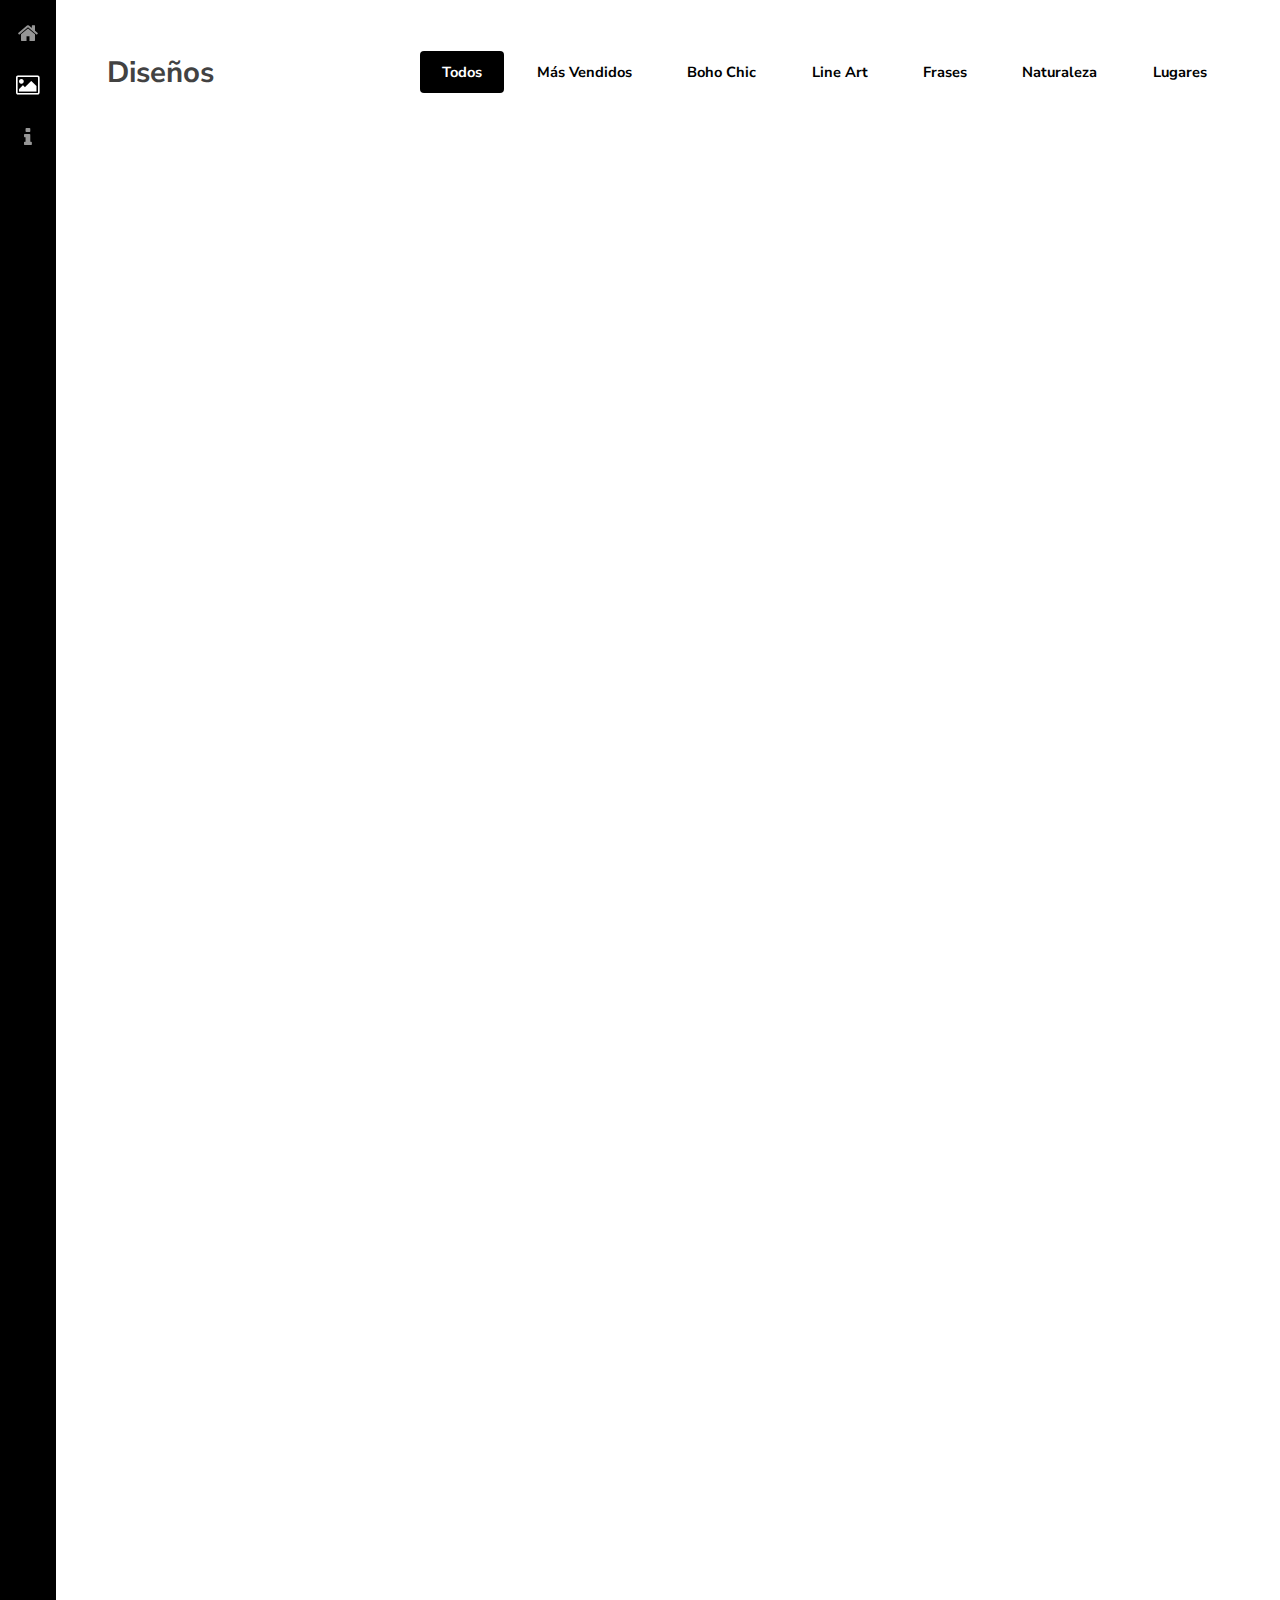
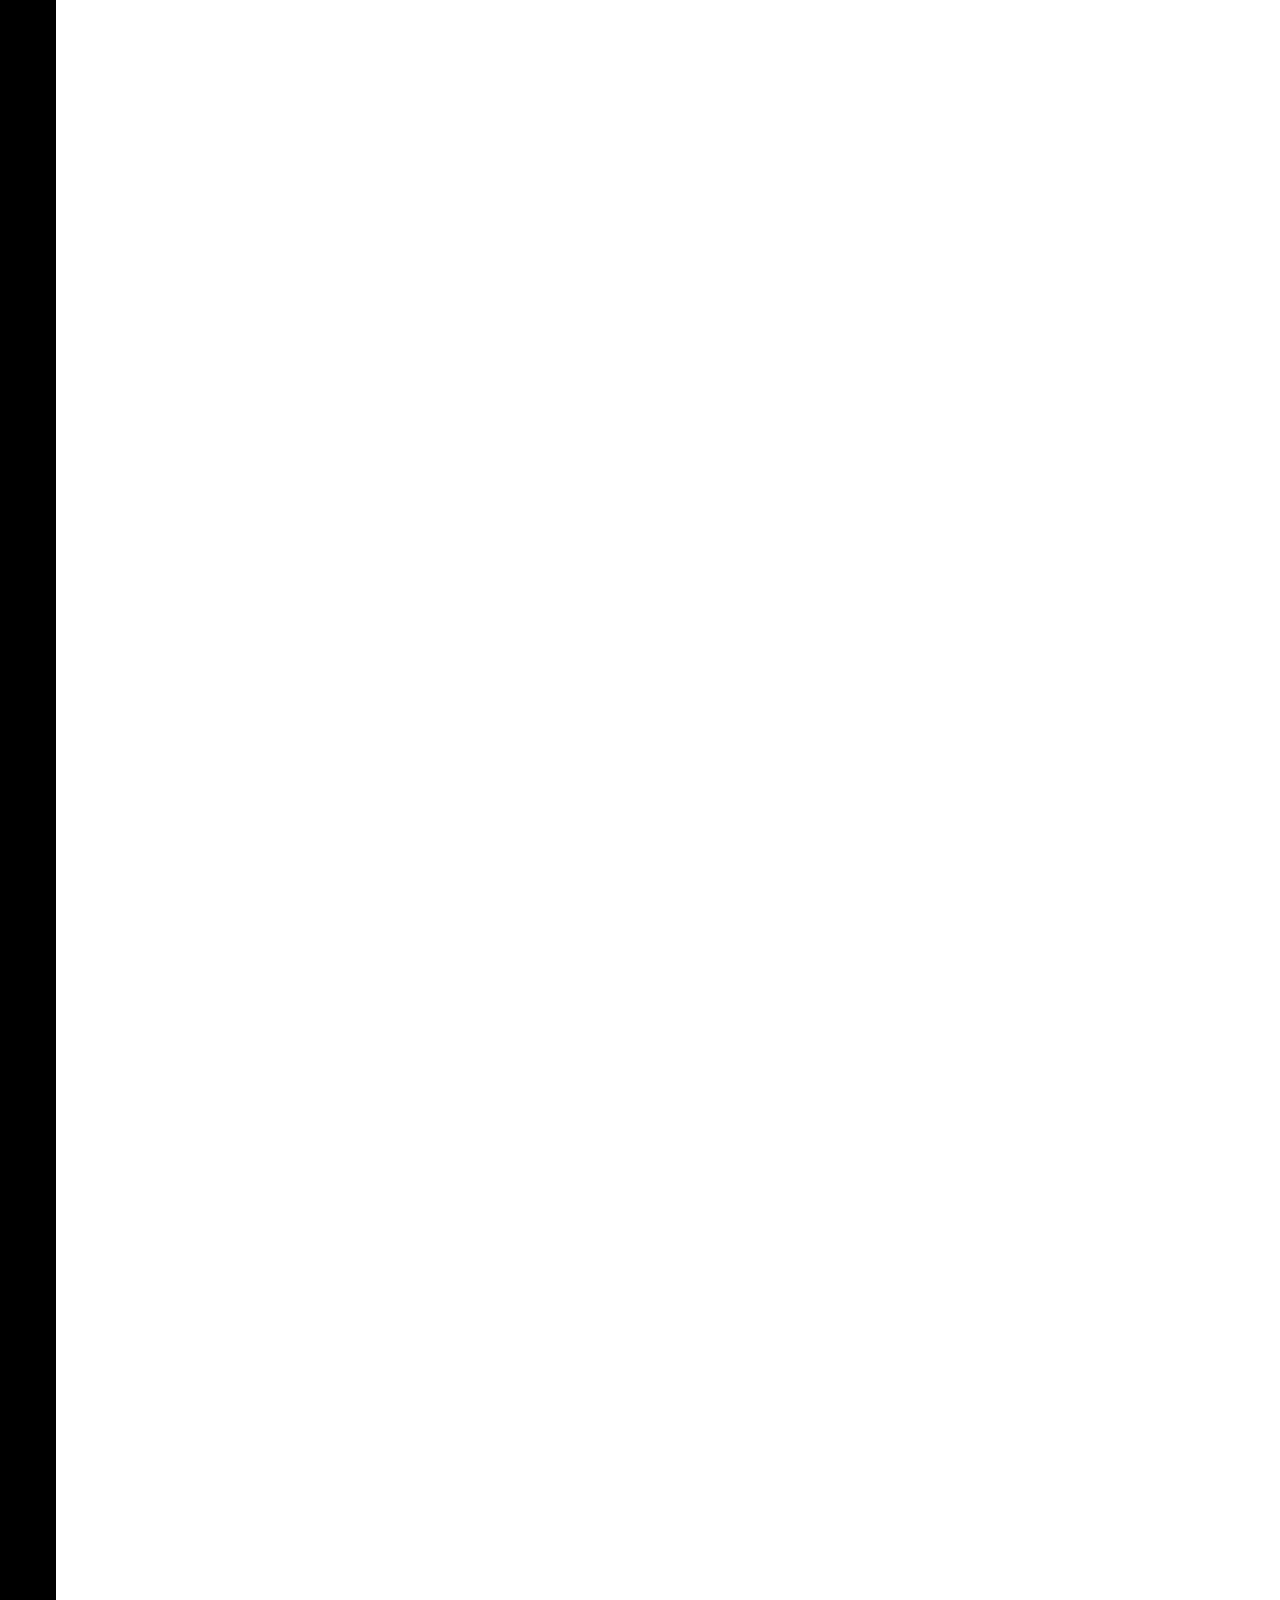
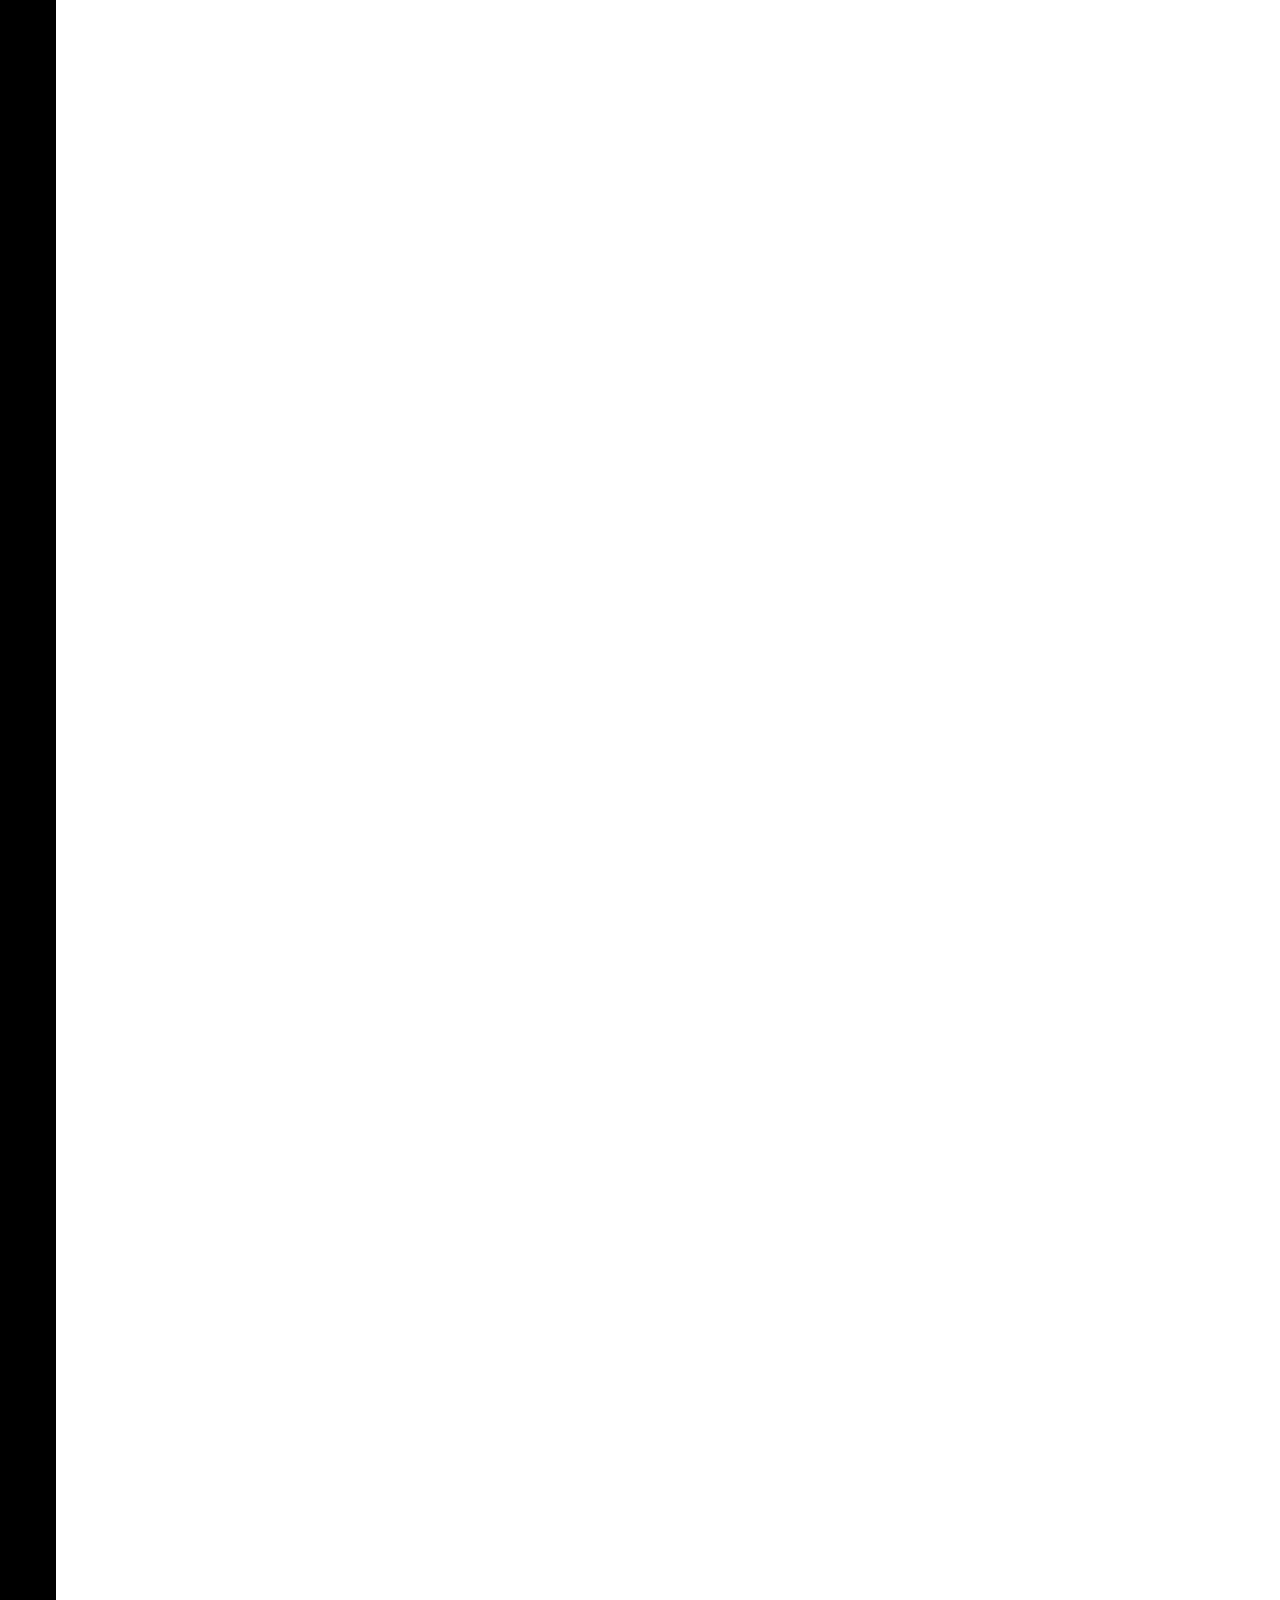
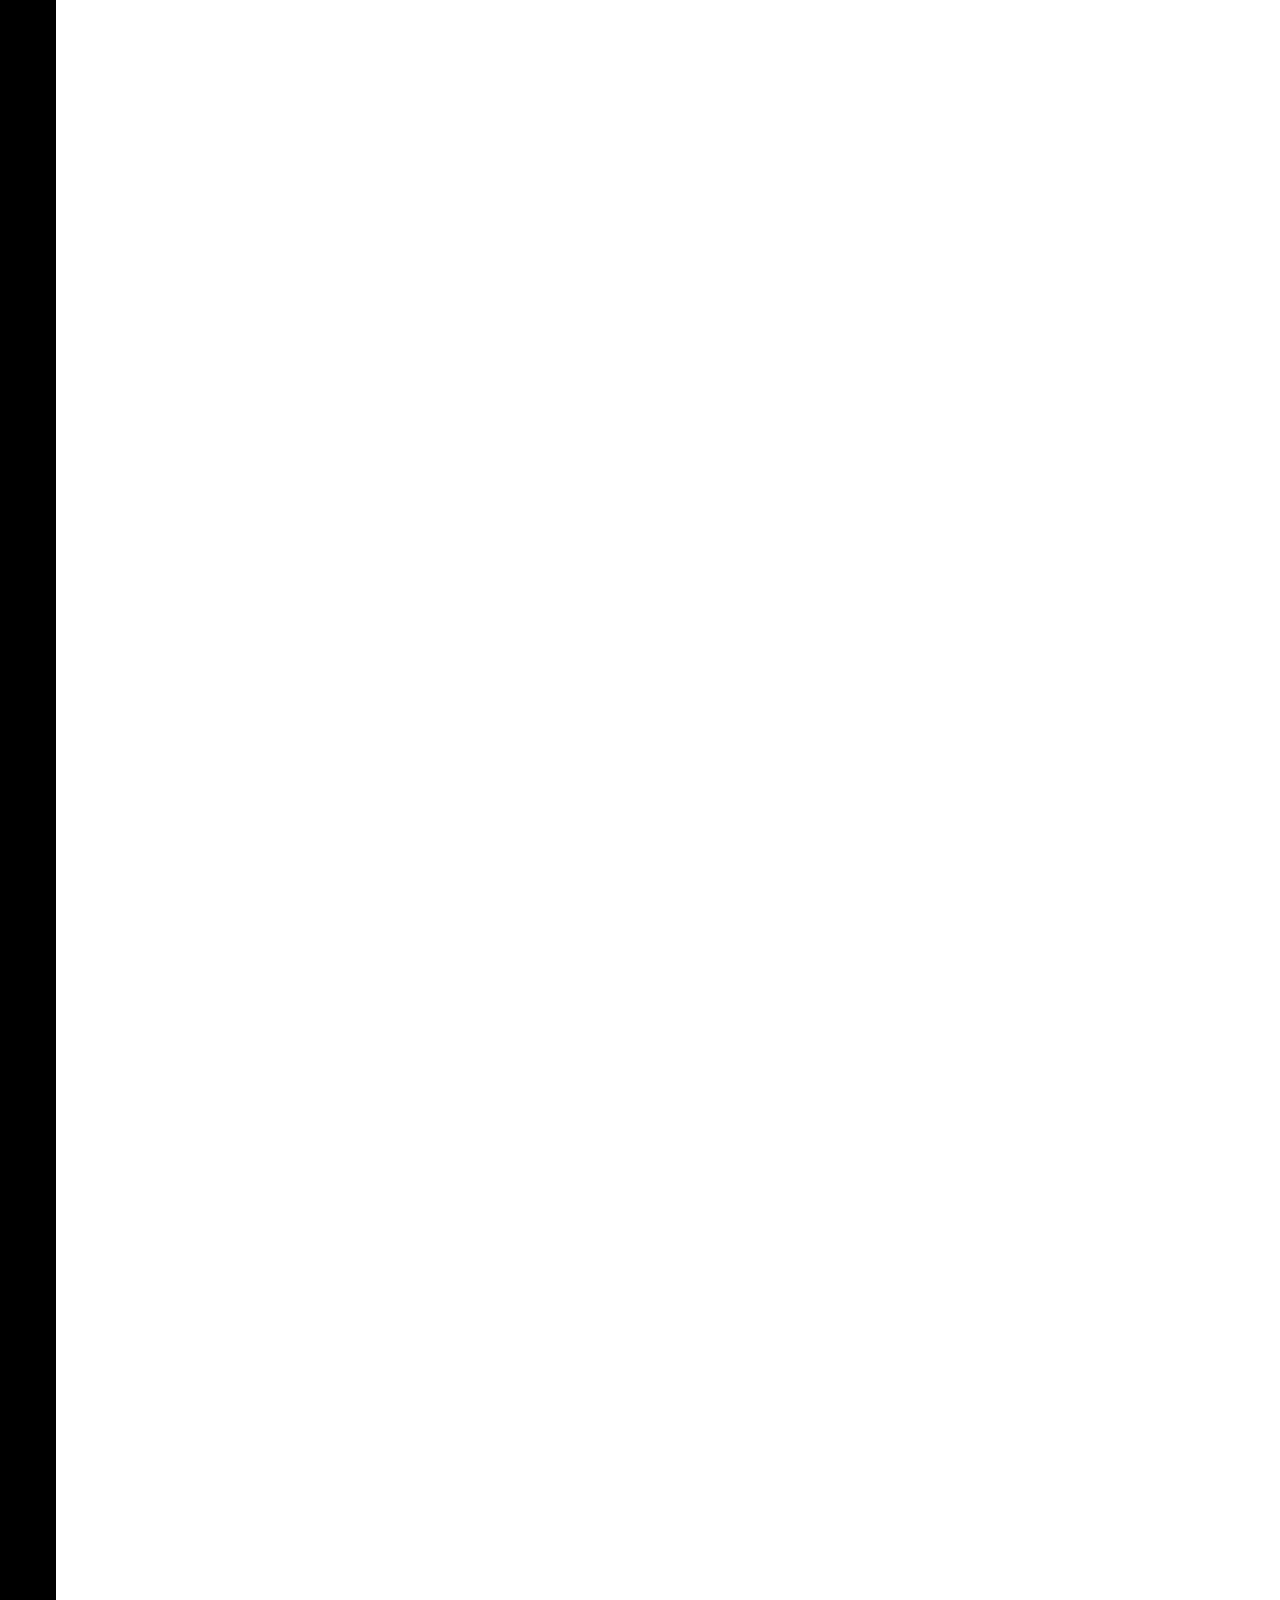
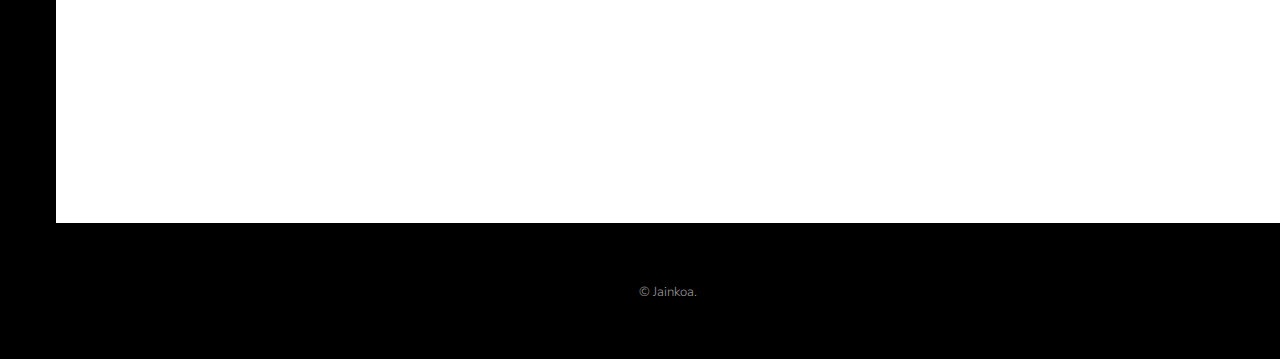
<file: gallery.html>
<!DOCTYPE HTML>
<html>
	<head>
		<title>Jainkoa Cuadros</title>
		<meta charset="utf-8" />
		<meta name="viewport" content="width=device-width, initial-scale=1" />
		<link rel="stylesheet" href="assets/css/main.css" />
	</head>
	<body>
		<div class="page-wrap">

			<!-- Nav -->
				<nav id="nav">
					<ul>
						<li><a href="index.html"><span class="icon fa-home"></span></a></li>
						<li><a href="gallery.html" class="active"><span class="icon fa-image"></span></a></li>
						<li><a href="generic.html"><span class="icon fa-info"></span></a></li>
					</ul>
				</nav>

			<!-- Main -->
				<section id="main">

					<!-- Gallery -->
						<section id="galleries">

							<!-- Photo Galleries -->
								<div class="gallery">

									<!-- Filters -->
										<header>
											<h1>Diseños</h1>
											<ul class="tabs">
												<li><a href="#" data-tag="all" class="button active">Todos</a></li>
												<li><a href="#" data-tag="top" class="button">Más Vendidos</a></li>
												<li><a href="#" data-tag="bohochic" class="button">Boho Chic</a></li>
												<li><a href="#" data-tag="lineart" class="button">Line Art</a></li>
												<li><a href="#" data-tag="frases" class="button">Frases</a></li>
												<li><a href="#" data-tag="naturaleza" class="button">Naturaleza</a></li>
												<li><a href="#" data-tag="lugares" class="button">Lugares</a></li>
											</ul>
										</header>

										<div class="content">
											<div class="media all bohochic">
												<a href="images/fulls/R6.jpg"><img src="images/thumbs/R6.jpg" alt="" title="R6" /></a>
											</div>
											<div class="media all bohochic">
												<a href="images/fulls/R7.jpg"><img src="images/thumbs/R7.jpg" alt="" title="R7" /></a>
											</div>
											<div class="media all bohochic">
												<a href="images/fulls/R23.jpg"><img src="images/thumbs/R23.jpg" alt="" title="R23" /></a>
											</div>
											<div class="media all bohochic">
												<a href="images/fulls/R24.jpg"><img src="images/thumbs/R24.jpg" alt="" title="R24" /></a>
											</div>
											<div class="media all bohochic">
												<a href="images/fulls/R25.jpg"><img src="images/thumbs/R25.jpg" alt="" title="R25" /></a>
											</div>
											<div class="media all bohochic">
												<a href="images/fulls/R28.jpg"><img src="images/thumbs/R28.jpg" alt="" title="R28" /></a>
											</div>
											<div class="media all bohochic">
												<a href="images/fulls/R29.jpg"><img src="images/thumbs/R29.jpg" alt="" title="R29" /></a>
											</div>
											<div class="media all bohochic">
												<a href="images/fulls/R8.jpg"><img src="images/thumbs/R8.jpg" alt="" title="R8" /></a>
											</div>
											<div class="media all bohochic">
												<a href="images/fulls/R9.jpg"><img src="images/thumbs/R9.jpg" alt="" title="R9" /></a>
											</div>
											<div class="media all bohochic">
												<a href="images/fulls/R20.jpg"><img src="images/thumbs/R20.jpg" alt="" title="R20" /></a>
											</div>
											<div class="media all bohochic">
												<a href="images/fulls/R31.jpg"><img src="images/thumbs/R31.jpg" alt="" title="R31" /></a>
											</div>
											<div class="media all bohochic">
												<a href="images/fulls/R32.jpg"><img src="images/thumbs/R32.jpg" alt="" title="R32" /></a>
											</div>
											<div class="media all top bohochic">
												<a href="images/fulls/R10.jpg"><img src="images/thumbs/R10.jpg" alt="" title="R10" /></a>
											</div>
											<div class="media all top bohochic">
												<a href="images/fulls/R11.jpg"><img src="images/thumbs/R11.jpg" alt="" title="R11" /></a>
											</div>
											<div class="media all top bohochic">
												<a href="images/fulls/R12.jpg"><img src="images/thumbs/R12.jpg" alt="" title="R12" /></a>
											</div>
											<div class="media all bohochic">
												<a href="images/fulls/R13.jpg"><img src="images/thumbs/R13.jpg" alt="" title="R13" /></a>
											</div>
											<div class="media all bohochic">
												<a href="images/fulls/R14.jpg"><img src="images/thumbs/R14.jpg" alt="" title="R14" /></a>
											</div>
											<div class="media all top lineart">
												<a href="images/fulls/R15.jpg"><img src="images/thumbs/R15.jpg" alt="" title="R15" /></a>
											</div>
											<div class="media all top lineart">
												<a href="images/fulls/R16.jpg"><img src="images/thumbs/R16.jpg" alt="" title="R16" /></a>
											</div>
											<div class="media all bohochic">
												<a href="images/fulls/R18.jpg"><img src="images/thumbs/R18.jpg" alt="" title="R18" /></a>
											</div>
											<div class="media all bohochic">
												<a href="images/fulls/R19.jpg"><img src="images/thumbs/R19.jpg" alt="" title="R19" /></a>
											</div>
											<div class="media all lineart">
												<a href="images/fulls/R22.jpg"><img src="images/thumbs/R22.jpg" alt="" title="R22" /></a>
											</div>
											<div class="media all bohochic">
												<a href="images/fulls/R17.jpg"><img src="images/thumbs/R17.jpg" alt="" title="R17" /></a>
											</div>
											<div class="media all bohochic">
												<a href="images/fulls/R21.jpg"><img src="images/thumbs/R21.jpg" alt="" title="R21" /></a>
											</div>
											<div class="media all bohochic">
												<a href="images/fulls/R1.jpg"><img src="images/thumbs/R1.jpg" alt="" title="R1" /></a>
											</div>
											<div class="media all bohochic">
												<a href="images/fulls/R2.jpg"><img src="images/thumbs/R2.jpg" alt="" title="R2" /></a>
											</div>
											<div class="media all bohochic">
												<a href="images/fulls/R3.jpg"><img src="images/thumbs/R3.jpg" alt="" title="R3" /></a>
											</div>
											<div class="media all bohochic">
												<a href="images/fulls/R4.jpg"><img src="images/thumbs/R4.jpg" alt="" title="R4" /></a>
											</div>
											<div class="media all bohochic">
												<a href="images/fulls/R5.jpg"><img src="images/thumbs/R5.jpg" alt="" title="R5" /></a>
											</div>
											<div class="media all lineart">
												<a href="images/fulls/LAP1.jpg"><img src="images/thumbs/LAP1.jpg" alt="" title="LAP1" /></a>
											</div>
											<div class="media all lineart">
												<a href="images/fulls/LAP2.jpg"><img src="images/thumbs/LAP2.jpg" alt="" title="LAP2" /></a>
											</div>
											<div class="media all top lineart">
												<a href="images/fulls/LA6.jpg"><img src="images/thumbs/LA6.jpg" alt="" title="LA6" /></a>
											</div>
											<div class="media all top lineart">
												<a href="images/fulls/LA7.jpg"><img src="images/thumbs/LA7.jpg" alt="" title="LA7" /></a>
											</div>
											<div class="media all lineart">
												<a href="images/fulls/LA9.jpg"><img src="images/thumbs/LA9.jpg" alt="" title="LA9" /></a>
											</div>
											<div class="media all lineart">
												<a href="images/fulls/LA10.jpg"><img src="images/thumbs/LA10.jpg" alt="" title="LA10" /></a>
											</div>
											<div class="media all lineart">
												<a href="images/fulls/LA11.jpg"><img src="images/thumbs/LA11.jpg" alt="" title="LA11" /></a>
											</div>
											<div class="media all lineart">
												<a href="images/fulls/LA12.jpg"><img src="images/thumbs/LA12.jpg" alt="" title="LA12" /></a>
											</div>
											<div class="media all lineart">
												<a href="images/fulls/LA13.jpg"><img src="images/thumbs/LA13.jpg" alt="" title="LA13" /></a>
											</div>
											<div class="media all lineart">
												<a href="images/fulls/LA14.jpg"><img src="images/thumbs/LA14.jpg" alt="" title="LA14" /></a>
											</div>
											<div class="media all top lineart">
												<a href="images/fulls/LA15.jpg"><img src="images/thumbs/LA15.jpg" alt="" title="LA15" /></a>
											</div>
											<div class="media all top lineart">
												<a href="images/fulls/LA16.jpg"><img src="images/thumbs/LA16.jpg" alt="" title="LA16" /></a>
											</div>
											<div class="media all top lineart">
												<a href="images/fulls/LA17.jpg"><img src="images/thumbs/LA17.jpg" alt="" title="LA17" /></a>
											</div>
											<div class="media all lineart">
												<a href="images/fulls/LA18.jpg"><img src="images/thumbs/LA18.jpg" alt="" title="LA18" /></a>
											</div>
											<div class="media all lineart">
												<a href="images/fulls/LA19.jpg"><img src="images/thumbs/LA19.jpg" alt="" title="LA19" /></a>
											</div>
											<div class="media all bohochic">
												<a href="images/fulls/LA20.jpg"><img src="images/thumbs/LA20.jpg" alt="" title="LA20" /></a>
											</div>
											<div class="media all lineart">
												<a href="images/fulls/LA21.jpg"><img src="images/thumbs/LA21.jpg" alt="" title="LA21" /></a>
											</div>
											<div class="media all bohochic">
												<a href="images/fulls/LA23.jpg"><img src="images/thumbs/LA23.jpg" alt="" title="LA23" /></a>
											</div>
											<div class="media all top lineart">
												<a href="images/fulls/LA1.jpg"><img src="images/thumbs/LA1.jpg" alt="" title="LA1" /></a>
											</div>
											<div class="media all lineart">
												<a href="images/fulls/LA2.jpg"><img src="images/thumbs/LA2.jpg" alt="" title="LA2" /></a>
											</div>
											<div class="media all lineart">
												<a href="images/fulls/LA3.jpg"><img src="images/thumbs/LA3.jpg" alt="" title="LA3" /></a>
											</div>
											<div class="media all lineart">
												<a href="images/fulls/LA4.jpg"><img src="images/thumbs/LA4.jpg" alt="" title="LA4" /></a>
											</div>
											<div class="media all frases">
												<a href="images/fulls/D1.jpg"><img src="images/thumbs/D1.jpg" alt="" title="D1" /></a>
											</div>
											<div class="media all frases">
												<a href="images/fulls/D2.jpg"><img src="images/thumbs/D2.jpg" alt="" title="D2" /></a>
											</div>
											<div class="media all top frases">
												<a href="images/fulls/D3.jpg"><img src="images/thumbs/D3.jpg" alt="" title="D3" /></a>
											</div>
											<div class="media all frases">
												<a href="images/fulls/D4.jpg"><img src="images/thumbs/D4.jpg" alt="" title="D4" /></a>
											</div>
											<div class="media all frases">
												<a href="images/fulls/D5.jpg"><img src="images/thumbs/D5.jpg" alt="" title="D5" /></a>
											</div>
											<div class="media all frases">
												<a href="images/fulls/D6.jpg"><img src="images/thumbs/D6.jpg" alt="" title="D6" /></a>
											</div>
											<div class="media all frases">
												<a href="images/fulls/T1.jpg"><img src="images/thumbs/T1.jpg" alt="" title="T1" /></a>
											</div>
											<div class="media all frases">
												<a href="images/fulls/T2.jpg"><img src="images/thumbs/T2.jpg" alt="" title="T2" /></a>
											</div>
											<div class="media all frases">
												<a href="images/fulls/T3.jpg"><img src="images/thumbs/T3.jpg" alt="" title="T3" /></a>
											</div>
											<div class="media all frases">
												<a href="images/fulls/T4.jpg"><img src="images/thumbs/T4.jpg" alt="" title="T4" /></a>
											</div>
											<div class="media all frases">
												<a href="images/fulls/T5.jpg"><img src="images/thumbs/T5.jpg" alt="" title="T5" /></a>
											</div>
											<div class="media all lugares">
												<a href="images/fulls/C1.jpg"><img src="images/thumbs/C1.jpg" alt="" title="C1" /></a>
											</div>
											<div class="media all lugares">
												<a href="images/fulls/C2.jpg"><img src="images/thumbs/C2.jpg" alt="" title="C2" /></a>
											</div>
											<div class="media all lugares">
												<a href="images/fulls/C3.jpg"><img src="images/thumbs/C3.jpg" alt="" title="C3" /></a>
											</div>
											<div class="media all lugares">
												<a href="images/fulls/C4.jpg"><img src="images/thumbs/C4.jpg" alt="" title="C4" /></a>
											</div>
											<div class="media all lugares">
												<a href="images/fulls/C5.jpg"><img src="images/thumbs/C5.jpg" alt="" title="C5" /></a>
											</div>
											<div class="media all lugares">
												<a href="images/fulls/C6.jpg"><img src="images/thumbs/C6.jpg" alt="" title="C6" /></a>
											</div>
											<div class="media all lugares">
												<a href="images/fulls/C7.jpg"><img src="images/thumbs/C7.jpg" alt="" title="C7" /></a>
											</div>
											<div class="media all lugares">
												<a href="images/fulls/C8.jpg"><img src="images/thumbs/C8.jpg" alt="" title="C8" /></a>
											</div>
											<div class="media all naturaleza">
												<a href="images/fulls/FH1.jpg"><img src="images/thumbs/FH1.jpg" alt="" title="FH1" /></a>
											</div>
											<div class="media all naturaleza">
												<a href="images/fulls/FH2.jpg"><img src="images/thumbs/FH2.jpg" alt="" title="FH2" /></a>
											</div>
											<div class="media all naturaleza">
												<a href="images/fulls/FH4.jpg"><img src="images/thumbs/FH4.jpg" alt="" title="FH4" /></a>
											</div>
											<div class="media all naturaleza">
												<a href="images/fulls/FH6.jpg"><img src="images/thumbs/FH6.jpg" alt="" title="FH6" /></a>
											</div>
											<div class="media all naturaleza">
												<a href="images/fulls/FH9.jpg"><img src="images/thumbs/FH9.jpg" alt="" title="FH9" /></a>
											</div>
											<div class="media all naturaleza">
												<a href="images/fulls/FH10.jpg"><img src="images/thumbs/FH10.jpg" alt="" title="FH10" /></a>
											</div>
											<div class="media all naturaleza">
												<a href="images/fulls/FH11.jpg"><img src="images/thumbs/FH11.jpg" alt="" title="FH11" /></a>
											</div>
											<div class="media all naturaleza">
												<a href="images/fulls/FP1.jpg"><img src="images/thumbs/FP1.jpg" alt="" title="FP1" /></a>
											</div>
											<div class="media all naturaleza">
												<a href="images/fulls/FP2.jpg"><img src="images/thumbs/FP2.jpg" alt="" title="FP2" /></a>
											</div>
											<div class="media all naturaleza">
												<a href="images/fulls/FP3.jpg"><img src="images/thumbs/FP3.jpg" alt="" title="FP3" /></a>
											</div>
											<div class="media all naturaleza">
												<a href="images/fulls/FP4.jpg"><img src="images/thumbs/FP4.jpg" alt="" title="FP4" /></a>
											</div>
											<div class="media all naturaleza">
												<a href="images/fulls/FP5.jpg"><img src="images/thumbs/FP5.jpg" alt="" title="FP5" /></a>
											</div>
											<div class="media all top naturaleza">
												<a href="images/fulls/FP6.jpg"><img src="images/thumbs/FP6.jpg" alt="" title="FP6" /></a>
											</div>
											<div class="media all naturaleza">
												<a href="images/fulls/FP7.jpg"><img src="images/thumbs/FP7.jpg" alt="" title="FP7" /></a>
											</div>
											<div class="media all naturaleza">
												<a href="images/fulls/FP8.jpg"><img src="images/thumbs/FP8.jpg" alt="" title="FP8" /></a>
											</div>
											<div class="media all naturaleza">
												<a href="images/fulls/FM1.jpg"><img src="images/thumbs/FM1.jpg" alt="" title="FM1" /></a>
											</div>
											<div class="media all naturaleza">
												<a href="images/fulls/FM2.jpg"><img src="images/thumbs/FM2.jpg" alt="" title="FM2" /></a>
											</div>
											<div class="media all naturaleza">
												<a href="images/fulls/FM3.jpg"><img src="images/thumbs/FM3.jpg" alt="" title="FM3" /></a>
											</div>
											<div class="media all naturaleza">
												<a href="images/fulls/FM4.jpg"><img src="images/thumbs/FM4.jpg" alt="" title="FM4" /></a>
											</div>
											<div class="media all naturaleza">
												<a href="images/fulls/FC1.jpg"><img src="images/thumbs/FC1.jpg" alt="" title="FC1" /></a>
											</div>
											<div class="media all naturaleza">
												<a href="images/fulls/FC3.jpg"><img src="images/thumbs/FC3.jpg" alt="" title="FC3" /></a>
											</div>
											<div class="media all naturaleza">
												<a href="images/fulls/FC4.jpg"><img src="images/thumbs/FC4.jpg" alt="" title="FC4" /></a>
											</div>							
										</div>
								</div>
						</section>

					<!-- Footer -->
						<footer id="footer">
							<div class="copyright">
								&copy; Jainkoa</a>.
							</div>
						</footer>
				</section>
		</div>

		<!-- Scripts -->
			<script src="assets/js/jquery.min.js"></script>
			<script src="assets/js/jquery.poptrox.min.js"></script>
			<script src="assets/js/jquery.scrolly.min.js"></script>
			<script src="assets/js/skel.min.js"></script>
			<script src="assets/js/util.js"></script>
			<script src="assets/js/main.js"></script>

	</body>
</html>
</file>
<file: assets/css/main.css>
@import url(font-awesome.min.css);
@import url("https://fonts.googleapis.com/css?family=Nunito+Sans:300,400,600");

/*
	Snapshot by TEMPLATED
	templated.co @templatedco
	Released for free under the Creative Commons Attribution 3.0 license (templated.co/license)
*/

/* Reset */

	html, body, div, span, applet, object, iframe, h1, h2, h3, h4, h5, h6, p, blockquote, pre, a, abbr, acronym, address, big, cite, code, del, dfn, em, img, ins, kbd, q, s, samp, small, strike, strong, sub, sup, tt, var, b, u, i, center, dl, dt, dd, ol, ul, li, fieldset, form, label, legend, table, caption, tbody, tfoot, thead, tr, th, td, article, aside, canvas, details, embed, figure, figcaption, footer, header, hgroup, menu, nav, output, ruby, section, summary, time, mark, audio, video {
		margin: 0;
		padding: 0;
		border: 0;
		font-size: 100%;
		font: inherit;
		vertical-align: baseline;
	}

	article, aside, details, figcaption, figure, footer, header, hgroup, menu, nav, section {
		display: block;
	}

	body {
		line-height: 1;
	}

	ol, ul {
		list-style: none;
	}

	blockquote, q {
		quotes: none;
	}

	blockquote:before, blockquote:after, q:before, q:after {
		content: '';
		content: none;
	}

	table {
		border-collapse: collapse;
		border-spacing: 0;
	}

	body {
		-webkit-text-size-adjust: none;
	}

/* Box Model */

	*, *:before, *:after {
		-moz-box-sizing: border-box;
		-webkit-box-sizing: border-box;
		box-sizing: border-box;
	}

/* Basic */

	@-ms-viewport {
		width: device-width;
	}

	body {
		-ms-overflow-style: scrollbar;
	}

	@media screen and (max-width: 480px) {

		html, body {
			min-width: 320px;
		}

	}

	body {
		background: #fff;
	}

		body.is-loading *, body.is-loading *:before, body.is-loading *:after {
			-moz-animation: none !important;
			-webkit-animation: none !important;
			-ms-animation: none !important;
			animation: none !important;
			-moz-transition: none !important;
			-webkit-transition: none !important;
			-ms-transition: none !important;
			transition: none !important;
		}

/* Type */

	body {
		background-color: rgb(0, 0, 0);
		color: #424242;
	}

	body, input, select, textarea {
		font-family: "Nunito Sans", Arial, Helvetica, sans-serif;
		font-size: 13pt;
		font-weight: 300;
		line-height: 1.65;
	}

		@media screen and (max-width: 1680px) {

			body, input, select, textarea {
				font-size: 11pt;
			}

		}

		@media screen and (max-width: 1280px) {

			body, input, select, textarea {
				font-size: 11pt;
			}

		}

		@media screen and (max-width: 980px) {

			body, input, select, textarea {
				font-size: 11pt;
			}

		}

		@media screen and (max-width: 736px) {

			body, input, select, textarea {
				font-size: 12pt;
			}

		}

		@media screen and (max-width: 480px) {

			body, input, select, textarea {
				font-size: 12pt;
			}

		}

	a {
		text-decoration: underline;
		color: #424242;
	}

		a:hover {
			text-decoration: none;
			color: #999999;
		}

	strong, b {
		font-weight: 700;
	}

	em, i {
		font-style: italic;
	}

	p {
		margin: 0 0 2em 0;
	}

	h1, h2, h3, h4, h5, h6 {
		font-weight: 700;
		line-height: 1.5;
		margin: 0 0 1em 0;
	}

		h1 a, h2 a, h3 a, h4 a, h5 a, h6 a {
			color: inherit;
			text-decoration: none;
		}

	h1 {
		font-size: 2em;
	}

		@media screen and (max-width: 480px) {

			h1 {
				font-size: 1.5em;
			}

		}

	h2 {
		font-size: 1.75em;
	}

		@media screen and (max-width: 480px) {

			h2 {
				font-size: 1.4em;
			}

		}

	h3 {
		font-size: 1.35em;
	}

	h4 {
		font-size: 1.1em;
	}

	h5 {
		font-size: 0.9em;
	}

	h6 {
		font-size: 0.7em;
	}

	sub {
		font-size: 0.8em;
		position: relative;
		top: 0.5em;
	}

	sup {
		font-size: 0.8em;
		position: relative;
		top: -0.5em;
	}

	blockquote {
		border-left: solid 4px;
		font-style: italic;
		margin: 0 0 2em 0;
		padding: 0.5em 0 0.5em 2em;
	}

	code {
		border-radius: 4px;
		border: solid 1px;
		font-family: "Courier New", monospace;
		font-size: 0.9em;
		margin: 0 0.25em;
		padding: 0.25em 0.65em;
	}

	pre {
		-webkit-overflow-scrolling: touch;
		font-family: "Courier New", monospace;
		font-size: 0.9em;
		margin: 0 0 2em 0;
	}

		pre code {
			display: block;
			line-height: 1.75;
			padding: 1em 1.5em;
			overflow-x: auto;
		}

	hr {
		border: 0;
		border-bottom: solid 1px;
		margin: 2em 0;
	}

		hr.major {
			margin: 3em 0;
		}

	.align-left {
		text-align: left;
	}

	.align-center {
		text-align: center;
	}

	.align-right {
		text-align: right;
	}

/* Box */

	.box {
		border-radius: 4px;
		border: solid 1px rgba(144, 144, 144, 0.25);
		margin-bottom: 2em;
		padding: 1.5em;
	}

		.box > :last-child,
		.box > :last-child > :last-child,
		.box > :last-child > :last-child > :last-child {
			margin-bottom: 0;
		}

		.box.alt {
			border: 0;
			border-radius: 0;
			padding: 0;
		}

/* Button */

	input[type="submit"],
	input[type="reset"],
	input[type="button"],
	button,
	.button {
		-moz-appearance: none;
		-webkit-appearance: none;
		-ms-appearance: none;
		appearance: none;
		-moz-transition: background-color 0.2s ease-in-out, color 0.2s ease-in-out;
		-webkit-transition: background-color 0.2s ease-in-out, color 0.2s ease-in-out;
		-ms-transition: background-color 0.2s ease-in-out, color 0.2s ease-in-out;
		transition: background-color 0.2s ease-in-out, color 0.2s ease-in-out;
		background: #ffffff;
		color: rgb(0, 0, 0);
		border-radius: 4px;
		border: 0;
		cursor: pointer;
		display: inline-block;
		font-weight: 700;
		height: 2.85em;
		line-height: 2.95em;
		padding: 0 1.5em;
		text-align: center;
		text-decoration: none;
		white-space: nowrap;
	}

		input[type="submit"].active,
		input[type="reset"].active,
		input[type="button"].active,
		button.active,
		.button.active {
			color: #FFF;
			background: #000000;
		}

			input[type="submit"].active:hover,
			input[type="reset"].active:hover,
			input[type="button"].active:hover,
			button.active:hover,
			.button.active:hover {
				color: #FFF;
				background: #000000;
			}

		input[type="submit"]:hover,
		input[type="reset"]:hover,
		input[type="button"]:hover,
		button:hover,
		.button:hover {
			color: #FFF;
			background: #000000;
		}

		input[type="submit"].alt,
		input[type="reset"].alt,
		input[type="button"].alt,
		button.alt,
		.button.alt {
			background: none;
			box-shadow: 0 0 0 2px rgba(144, 144, 144, 0.25);
		}

			input[type="submit"].alt:hover,
			input[type="reset"].alt:hover,
			input[type="button"].alt:hover,
			button.alt:hover,
			.button.alt:hover {
				background: rgba(144, 144, 144, 0.075);
				box-shadow: 0 0 0 2px rgba(144, 144, 144, 0.25);
			}

		input[type="submit"].icon,
		input[type="reset"].icon,
		input[type="button"].icon,
		button.icon,
		.button.icon {
			padding-left: 1.35em;
		}

			input[type="submit"].icon:before,
			input[type="reset"].icon:before,
			input[type="button"].icon:before,
			button.icon:before,
			.button.icon:before {
				margin-right: 0.5em;
			}

		input[type="submit"].fit,
		input[type="reset"].fit,
		input[type="button"].fit,
		button.fit,
		.button.fit {
			display: block;
			margin: 0 0 1em 0;
			width: 100%;
		}

		input[type="submit"].small,
		input[type="reset"].small,
		input[type="button"].small,
		button.small,
		.button.small {
			font-size: 0.8em;
		}

		input[type="submit"].big,
		input[type="reset"].big,
		input[type="button"].big,
		button.big,
		.button.big {
			font-size: 1.35em;
			padding: 0 2em;
		}

		input[type="submit"].disabled, input[type="submit"]:disabled,
		input[type="reset"].disabled,
		input[type="reset"]:disabled,
		input[type="button"].disabled,
		input[type="button"]:disabled,
		button.disabled,
		button:disabled,
		.button.disabled,
		.button:disabled {
			-moz-pointer-events: none;
			-webkit-pointer-events: none;
			-ms-pointer-events: none;
			pointer-events: none;
			opacity: 0.25;
		}

		@media screen and (max-width: 480px) {

			input[type="submit"],
			input[type="reset"],
			input[type="button"],
			button,
			.button {
				padding: 0;
			}

		}

/* Contact */

	#contact {
		display: -ms-flexbox;
		-ms-flex-pack: justify;
		display: -moz-flex;
		display: -webkit-flex;
		display: -ms-flex;
		display: flex;
		-moz-flex-wrap: wrap;
		-webkit-flex-wrap: wrap;
		-ms-flex-wrap: wrap;
		flex-wrap: wrap;
		-moz-justify-content: space-between;
		-webkit-justify-content: space-between;
		-ms-justify-content: space-between;
		justify-content: space-between;
		background: #ececec;
	}

		#contact form {
			margin: 0;
		}

		#contact .icons {
			margin-bottom: 1em;
		}

		#contact .column {
			padding: 3.5em 0 1.5em 0;
			padding-left: 3.5em;
			padding-right: 3.5em;
			width: 50%;
		}

			#contact .column.social {
				background: #ececec;
			}

			@media screen and (max-width: 980px) {

				#contact .column {
					padding: 2em 0 0.1em 0;
					padding-left: 2em;
					padding-right: 2em;
				}

			}

			@media screen and (max-width: 736px) {

				#contact .column {
					width: 100%;
				}

			}

			@media screen and (max-width: 480px) {

				#contact .column {
					padding: 1em 0 0.1em 0;
					padding-left: 1em;
					padding-right: 1em;
				}

			}

/* Form */

	form {
		margin: 0 0 2em 0;
	}

		form .field {
			margin-bottom: 1.5em;
		}

			form .field.half {
				display: inline-block;
				width: 48%;
			}

				form .field.half.first {
					margin-right: 2.5%;
				}

		@media screen and (max-width: 980px) {

			form .field.half {
				display: block;
				width: 100%;
			}

				form .field.half.first {
					margin-right: 0;
				}

		}

	label {
		display: block;
		font-size: 0.9em;
		font-weight: 700;
		margin: 0 0 1em 0;
	}

	input[type="text"],
	input[type="password"],
	input[type="email"],
	select,
	textarea {
		-moz-appearance: none;
		-webkit-appearance: none;
		-ms-appearance: none;
		appearance: none;
		border-radius: 4px;
		border: solid 1px rgba(0, 0, 0, 0.25);
		color: inherit;
		display: block;
		outline: 0;
		padding: 0 1em;
		text-decoration: none;
		width: 100%;
	}

		input[type="text"]:invalid,
		input[type="password"]:invalid,
		input[type="email"]:invalid,
		select:invalid,
		textarea:invalid {
			box-shadow: none;
		}

		input[type="text"]:active, input[type="text"]:focus,
		input[type="password"]:active,
		input[type="password"]:focus,
		input[type="email"]:active,
		input[type="email"]:focus,
		select:active,
		select:focus,
		textarea:active,
		textarea:focus {
			border: solid 1px #999999;
		}

	.select-wrapper {
		text-decoration: none;
		display: block;
		position: relative;
	}

		.select-wrapper:before {
			-moz-osx-font-smoothing: grayscale;
			-webkit-font-smoothing: antialiased;
			font-family: FontAwesome;
			font-style: normal;
			font-weight: normal;
			text-transform: none !important;
		}

		.select-wrapper:before {
			content: '\f078';
			display: block;
			height: 2.75em;
			line-height: 2.75em;
			pointer-events: none;
			position: absolute;
			right: 0;
			text-align: center;
			top: 0;
			width: 2.75em;
		}

		.select-wrapper select::-ms-expand {
			display: none;
		}

	input[type="text"],
	input[type="password"],
	input[type="email"],
	select {
		height: 2.75em;
	}

	textarea {
		padding: 0.75em 1em;
	}

	input[type="checkbox"],
	input[type="radio"] {
		-moz-appearance: none;
		-webkit-appearance: none;
		-ms-appearance: none;
		appearance: none;
		display: block;
		float: left;
		margin-right: -2em;
		opacity: 0;
		width: 1em;
		z-index: -1;
	}

		input[type="checkbox"] + label,
		input[type="radio"] + label {
			text-decoration: none;
			cursor: pointer;
			display: inline-block;
			font-size: 1em;
			font-weight: 300;
			padding-left: 2.4em;
			padding-right: 0.75em;
			position: relative;
		}

			input[type="checkbox"] + label:before,
			input[type="radio"] + label:before {
				-moz-osx-font-smoothing: grayscale;
				-webkit-font-smoothing: antialiased;
				font-family: FontAwesome;
				font-style: normal;
				font-weight: normal;
				text-transform: none !important;
			}

			input[type="checkbox"] + label:before,
			input[type="radio"] + label:before {
				border-radius: 4px;
				border: solid 1px;
				content: '';
				display: inline-block;
				height: 1.65em;
				left: 0;
				line-height: 1.58125em;
				position: absolute;
				text-align: center;
				top: 0;
				width: 1.65em;
			}

		input[type="checkbox"]:checked + label:before,
		input[type="radio"]:checked + label:before {
			content: '\f00c';
		}

	input[type="checkbox"] + label:before {
		border-radius: 4px;
	}

	input[type="radio"] + label:before {
		border-radius: 100%;
	}

	::-webkit-input-placeholder {
		opacity: 1.0;
		color: rgba(66, 66, 66, 0.25);
	}

	:-moz-placeholder {
		opacity: 1.0;
		color:rgba(66, 66, 66, 0.25);
	}

	::-moz-placeholder {
		opacity: 1.0;
		color: rgba(66, 66, 66, 0.25);
	}

	:-ms-input-placeholder {
		opacity: 1.0;
		color:rgba(66, 66, 66, 0.25);
	}

	.formerize-placeholder {
		opacity: 1.0;
		color: rgba(66, 66, 66, 0.25);
	}

/* Gallery */

	@-moz-keyframes gallery {
		100% {
			opacity: 1;		}
	}

	@-webkit-keyframes gallery {
		100% {
			opacity: 1;		}
	}

	@-ms-keyframes gallery {
		100% {
			opacity: 1;		}
	}

	@keyframes gallery {
		100% {
			opacity: 1;		}
	}

	.gallery {
		padding: 3.5em;
		position: relative;
		overflow: hidden;
		min-height: 37em;
	}

		@media screen and (max-width: 980px) {

			.gallery {
				padding: 2em;
				min-height: 20em;
			}

				.gallery header h2 {
					margin-bottom: 1em;
				}

		}

		@media screen and (max-width: 480px) {

			.gallery {
				padding: 1em;
			}

		}

		.gallery header {
			display: -ms-flexbox;
			-ms-flex-pack: justify;
			display: -moz-flex;
			display: -webkit-flex;
			display: -ms-flex;
			display: flex;
			-moz-flex-wrap: wrap;
			-webkit-flex-wrap: wrap;
			-ms-flex-wrap: wrap;
			flex-wrap: wrap;
			-moz-justify-content: space-between;
			-webkit-justify-content: space-between;
			-ms-justify-content: space-between;
			justify-content: space-between;
		}

			.gallery header.special {
				-moz-justify-content: center;
				-webkit-justify-content: center;
				-ms-justify-content: center;
				justify-content: center;
			}

			@media screen and (max-width: 736px) {

				.gallery header {
					display: block;
				}

			}

			@media screen and (max-width: 480px) {

				.gallery header h2 {
					margin-bottom: .5em;
				}

			}

		.gallery footer {
			text-align: center;
			margin-top: 4em;
		}

		.gallery .content {
			display: -ms-flexbox;
			display: -moz-flex;
			display: -webkit-flex;
			display: -ms-flex;
			display: flex;
			-moz-flex-wrap: wrap;
			-webkit-flex-wrap: wrap;
			-ms-flex-wrap: wrap;
			flex-wrap: wrap;
			-moz-justify-content: -moz-flex-start;
			-webkit-justify-content: -webkit-flex-start;
			-ms-justify-content: -ms-flex-start;
			justify-content: flex-start;
		}

			.gallery .content .media {
				-moz-animation: gallery 0.75s ease-out 0.4s forwards;
				-webkit-animation: gallery 0.75s ease-out 0.4s forwards;
				-ms-animation: gallery 0.75s ease-out 0.4s forwards;
				animation: gallery 0.75s ease-out 0.4s forwards;
				margin-bottom: 0;
				overflow: hidden;
				opacity: 0;
				position: relative;
				width: 25%;
			}

				.gallery .content .media a {
					display: block;
				}

				.gallery .content .media img {
					-moz-transition: -moz-transform 0.2s ease-in-out;
					-webkit-transition: -webkit-transform 0.2s ease-in-out;
					-ms-transition: -ms-transform 0.2s ease-in-out;
					transition: transform 0.2s ease-in-out;
					max-width: 100%;
					height: auto;
					vertical-align: middle;
				}

				.gallery .content .media:hover img {
					-moz-transform: scale(1.075);
					-webkit-transform: scale(1.075);
					-ms-transform: scale(1.075);
					transform: scale(1.075);
				}

				@media screen and (max-width: 736px) {

					.gallery .content .media {
						width: 50%;
					}

				}

				@media screen and (max-width: 480px) {

					.gallery .content .media {
						width: 100%;
					}

				}

/* Icon */

	.icon {
		text-decoration: none;
		border-bottom: none;
		position: relative;
	}

		.icon:before {
			-moz-osx-font-smoothing: grayscale;
			-webkit-font-smoothing: antialiased;
			font-family: FontAwesome;
			font-style: normal;
			font-weight: normal;
			text-transform: none !important;
		}

		.icon > .label {
			display: none;
		}

/* Image */

	.image {
		border: 0;
		display: inline-block;
		position: relative;
	}

		.image img {
			display: block;
		}

		.image.left, .image.right {
			max-width: 40%;
		}

			.image.left img, .image.right img {
				width: 100%;
			}

			@media screen and (max-width: 480px) {

				.image.left, .image.right {
					max-width: 100%;
					width: 100%;
				}

			}

		.image.left {
			float: left;
			margin: 0 1.5em 1em 0;
			top: 0.25em;
		}

			@media screen and (max-width: 480px) {

				.image.left {
					float: none;
					margin: 0 0 1em 0;
				}

			}

		.image.right {
			float: right;
			margin: 0 0 1em 1.5em;
			top: 0.25em;
		}

			@media screen and (max-width: 480px) {

				.image.right {
					float: none;
					margin: 0 0 1em 0;
				}

			}

		.image.fit {
			display: block;
			margin: 0 0 2em 0;
			width: 100%;
		}

			.image.fit img {
				width: 100%;
			}

		.image.special {
			border: solid 1px rgba(144, 144, 144, 0.25);
			padding: 1em;
		}

		.image.main {
			display: block;
			margin: 0 0 3em 0;
			width: 100%;
		}

			.image.main img {
				width: 100%;
			}

/* List */

	ol {
		list-style: decimal;
		margin: 0 0 2em 0;
		padding-left: 1.25em;
	}

		ol li {
			padding-left: 0.25em;
		}

	ul {
		list-style: disc;
		margin: 0 0 2em 0;
		padding-left: 1em;
	}

		ul li {
			padding-left: 0.5em;
		}

		ul.alt {
			list-style: none;
			padding-left: 0;
		}

			ul.alt li {
				border-top: solid 1px;
				padding: 0.5em 0;
			}

				ul.alt li:first-child {
					border-top: 0;
					padding-top: 0;
				}

		ul.tabs {
			list-style: none;
			padding-left: 0;
		}

			ul.tabs li {
				display: inline-block;
			}

				ul.tabs li:first-child {
					padding: 0;
				}

				@media screen and (max-width: 736px) {

					ul.tabs li {
						display: block;
						margin: 0 0 .25em 0;
						padding: 0;
					}

						ul.tabs li .button {
							width: 100%;
						}

				}

			@media screen and (max-width: 480px) {

				ul.tabs {
					margin-bottom: 1em;
				}

			}

		ul.icons {
			cursor: default;
			list-style: none;
			padding-left: 0;
		}

			ul.icons li {
				display: inline-block;
				padding: 0 1em 0 0;
			}

				ul.icons li:last-child {
					padding-right: 0;
				}

				ul.icons li .icon:before {
					font-size: 2em;
				}

		ul.actions {
			cursor: default;
			list-style: none;
			padding-left: 0;
		}

			ul.actions li {
				display: inline-block;
				padding: 0 1em 0 0;
				vertical-align: middle;
			}

				ul.actions li:last-child {
					padding-right: 0;
				}

			ul.actions.small li {
				padding: 0 0.5em 0 0;
			}

			ul.actions.vertical li {
				display: block;
				padding: 1em 0 0 0;
			}

				ul.actions.vertical li:first-child {
					padding-top: 0;
				}

				ul.actions.vertical li > * {
					margin-bottom: 0;
				}

			ul.actions.vertical.small li {
				padding: 0.5em 0 0 0;
			}

				ul.actions.vertical.small li:first-child {
					padding-top: 0;
				}

			ul.actions.fit {
				display: table;
				margin-left: -1em;
				padding: 0;
				table-layout: fixed;
				width: calc(100% + 1em);
			}

				ul.actions.fit li {
					display: table-cell;
					padding: 0 0 0 1em;
				}

					ul.actions.fit li > * {
						margin-bottom: 0;
					}

				ul.actions.fit.small {
					margin-left: -0.5em;
					width: calc(100% + 0.5em);
				}

					ul.actions.fit.small li {
						padding: 0 0 0 0.5em;
					}

			@media screen and (max-width: 480px) {

				ul.actions {
					margin: 0 0 2em 0;
				}

					ul.actions li {
						padding: 1em 0 0 0;
						display: block;
						text-align: center;
						width: 100%;
					}

						ul.actions li:first-child {
							padding-top: 0;
						}

						ul.actions li > * {
							width: 100%;
							margin: 0 !important;
						}

							ul.actions li > *.icon:before {
								margin-left: -2em;
							}

					ul.actions.small li {
						padding: 0.5em 0 0 0;
					}

						ul.actions.small li:first-child {
							padding-top: 0;
						}

			}

	dl {
		margin: 0 0 2em 0;
	}

		dl dt {
			display: block;
			font-weight: 700;
			margin: 0 0 1em 0;
		}

		dl dd {
			margin-left: 2em;
		}

/* Section/Article */

	section.special, article.special {
		text-align: center;
	}

	section .inner, article .inner {
		padding: 3.5em 0 1.5em 0;
		padding-left: 3.5em;
		padding-right: 3.5em;
	}

		@media screen and (max-width: 980px) {

			section .inner, article .inner {
				padding: 2em 0 0.1em 0;
				padding-right: 2em;
				padding-left: 2em;
			}

		}

		@media screen and (max-width: 480px) {

			section .inner, article .inner {
				padding: 1em 0 0.1em 0;
				padding-right: 1em;
				padding-left: 1em;
			}

		}

	section .columns, article .columns {
		display: -ms-flexbox;
		display: -moz-flex;
		display: -webkit-flex;
		display: -ms-flex;
		display: flex;
		-moz-flex-wrap: wrap;
		-webkit-flex-wrap: wrap;
		-ms-flex-wrap: wrap;
		flex-wrap: wrap;
		-moz-justify-content: space-between;
		-webkit-justify-content: space-between;
		-ms-justify-content: space-between;
		justify-content: space-between;
	}

		section .columns.double .column, article .columns.double .column {
			width: 48%;
		}

			@media screen and (max-width: 980px) {

				section .columns.double .column, article .columns.double .column {
					width: 100%;
				}

			}

	header p {
		position: relative;
		margin: 0 0 1.5em 0;
	}

	header h2 + p {
		font-size: 1.25em;
		margin-top: -1em;
	}

	header h3 + p {
		font-size: 1.1em;
		margin-top: -0.8em;
	}

	header h4 + p,
	header h5 + p,
	header h6 + p {
		font-size: 0.9em;
		margin-top: -0.6em;
	}

/* Table */

	.table-wrapper {
		-webkit-overflow-scrolling: touch;
		overflow-x: auto;
	}

	table {
		margin: 0 0 2em 0;
		width: 100%;
	}

		table tbody tr {
			border: solid 1px;
			border-left: 0;
			border-right: 0;
		}

		table td {
			padding: 0.75em 0.75em;
		}

		table th {
			font-size: 0.9em;
			font-weight: 700;
			padding: 0 0.75em 0.75em 0.75em;
			text-align: left;
		}

		table thead {
			border-bottom: solid 2px;
		}

		table tfoot {
			border-top: solid 2px;
		}

		table.alt {
			border-collapse: separate;
		}

			table.alt tbody tr td {
				border: solid 1px;
				border-left-width: 0;
				border-top-width: 0;
			}

				table.alt tbody tr td:first-child {
					border-left-width: 1px;
				}

			table.alt tbody tr:first-child td {
				border-top-width: 1px;
			}

			table.alt thead {
				border-bottom: 0;
			}

			table.alt tfoot {
				border-top: 0;
			}

/* Wrapper */

	.page-wrap {
		display: -ms-flexbox;
		display: -moz-flex;
		display: -webkit-flex;
		display: -ms-flex;
		display: flex;
		-moz-flex-wrap: nowrap;
		-webkit-flex-wrap: nowrap;
		-ms-flex-wrap: nowrap;
		flex-wrap: nowrap;
		-moz-justify-content: -moz-flex-start;
		-webkit-justify-content: -webkit-flex-start;
		-ms-justify-content: -ms-flex-start;
		justify-content: flex-start;
	}

	.wrapper {
		position: relative;
	}

		.wrapper > .inner {
			margin: 0 auto;
			width: 60em;
		}

		@media screen and (max-width: 1280px) {

			.wrapper > .inner {
				width: 65em;
			}

		}

		@media screen and (max-width: 980px) {

			.wrapper > .inner {
				width: 100%;
			}

		}

/* Header */

	#header {
		font-weight: 700;
	}

/* Menu */

	#nav {
		background: #000000;
		z-index: 10002;
		position: relative;
		width: 4em;
	}

		#nav ul {
			list-style: none;
			margin: 0;
			padding: 0;
			position: fixed;
			top: 1em;
			left: 0;
		}

			#nav ul li {
				padding: 0;
				width: 3.75em;
				text-align: Center;
				margin-bottom: 1em;
			}

				#nav ul li a {
					color: rgb(150, 150, 150);
					text-decoration: none;
					font-size: 1.5em;
				}

					#nav ul li a:hover {
						color: rgb(92, 92, 92);
					}

					#nav ul li a.active {
						color: #ffffff;
					}

				@media screen and (max-width: 736px) {

					#nav ul li {
						width: 3.4em;
					}

				}

/* Banner */

	body.is-loading #banner > .inner {
		opacity: 0;
		-moz-transform: translateY(1em);
		-webkit-transform: translateY(1em);
		-ms-transform: translateY(1em);
		transform: translateY(1em);
	}

	#banner {
		display: -ms-flexbox;
		-ms-flex-pack: center;
		-ms-flex-align: center;
		padding: 8em 0 6em 0;
		-moz-align-items: center;
		-webkit-align-items: center;
		-ms-align-items: center;
		align-items: center;
		display: -moz-flex;
		display: -webkit-flex;
		display: -ms-flex;
		display: flex;
		-moz-justify-content: center;
		-webkit-justify-content: center;
		-ms-justify-content: center;
		justify-content: center;
		min-height: 85vh;
		height: 85vh;
		position: relative;
		background: #000;
		background-image: url(../../images/banner.jpg);
		background-size: cover;
		background-attachment: fixed;
		background-repeat: no-repeat;
		background-position: center;
		text-align: center;
		color: #FFF;
	}

		#banner:before {
			-moz-transition: opacity 3s ease;
			-webkit-transition: opacity 3s ease;
			-ms-transition: opacity 3s ease;
			transition: opacity 3s ease;
			-moz-transition-delay: 0.25s;
			-webkit-transition-delay: 0.25s;
			-ms-transition-delay: 0.25s;
			transition-delay: 0.25s;
			content: '';
			display: block;
			background-color: #000;
			height: 100%;
			left: 0;
			opacity: 0.65;
			position: absolute;
			top: 0;
			width: 100%;
			z-index: 1;
		}

		#banner .inner {
			-moz-transform: none;
			-webkit-transform: none;
			-ms-transform: none;
			transform: none;
			-moz-transition: opacity 1s ease, transform 1s ease;
			-webkit-transition: opacity 1s ease, transform 1s ease;
			-ms-transition: opacity 1s ease, transform 1s ease;
			transition: opacity 1s ease, transform 1s ease;
			position: relative;
			opacity: 1;
			z-index: 3;
			padding: 0 2em;
		}

		#banner h1 {
			font-size: 4em;
			line-height: 1em;
			margin: 0 0 0.5em 0;
			padding: 0;
			color: #FFF;
		}

		#banner p {
			font-size: 1.5em;
			margin-bottom: 1.75em;
		}

		#banner a {
			color: #FFF;
			text-decoration: none;
		}

		@media screen and (max-width: 1280px) {

			#banner h1 {
				font-size: 3.5em;
			}

		}

		@media screen and (max-width: 736px) {

			#banner {
				background-attachment: scroll;
			}

				#banner h1 {
					font-size: 2.25em;
				}

				#banner p {
					font-size: 1.25em;
				}

		}

/* Main */

	#main {
		background: #ffffff;
		width: 100%;
	}

		#main #header {
			background: #ffffff;
			padding: 1.15em 3.5em;
			text-align: right;
		}

			#main #header h1 {
				margin: 0;
				font-size: 1em;
			}

			@media screen and (max-width: 980px) {

				#main #header {
					padding: 1.15em 2em;
				}

			}

			@media screen and (max-width: 736px) {

				#main #header {
					text-align: center;
				}

			}

/* Footer */

	#footer {
		padding: 4em 0 2em 0;
		background: #000000;
	}

		#footer .copyright {
			color: #999999;
			font-size: 0.9em;
			margin: 0 0 2em 0;
			padding: 0 1em;
			text-align: center;
		}

		@media screen and (max-width: 736px) {

			#footer {
				padding: 3em 0 1em 0;
			}

		}
</file>
